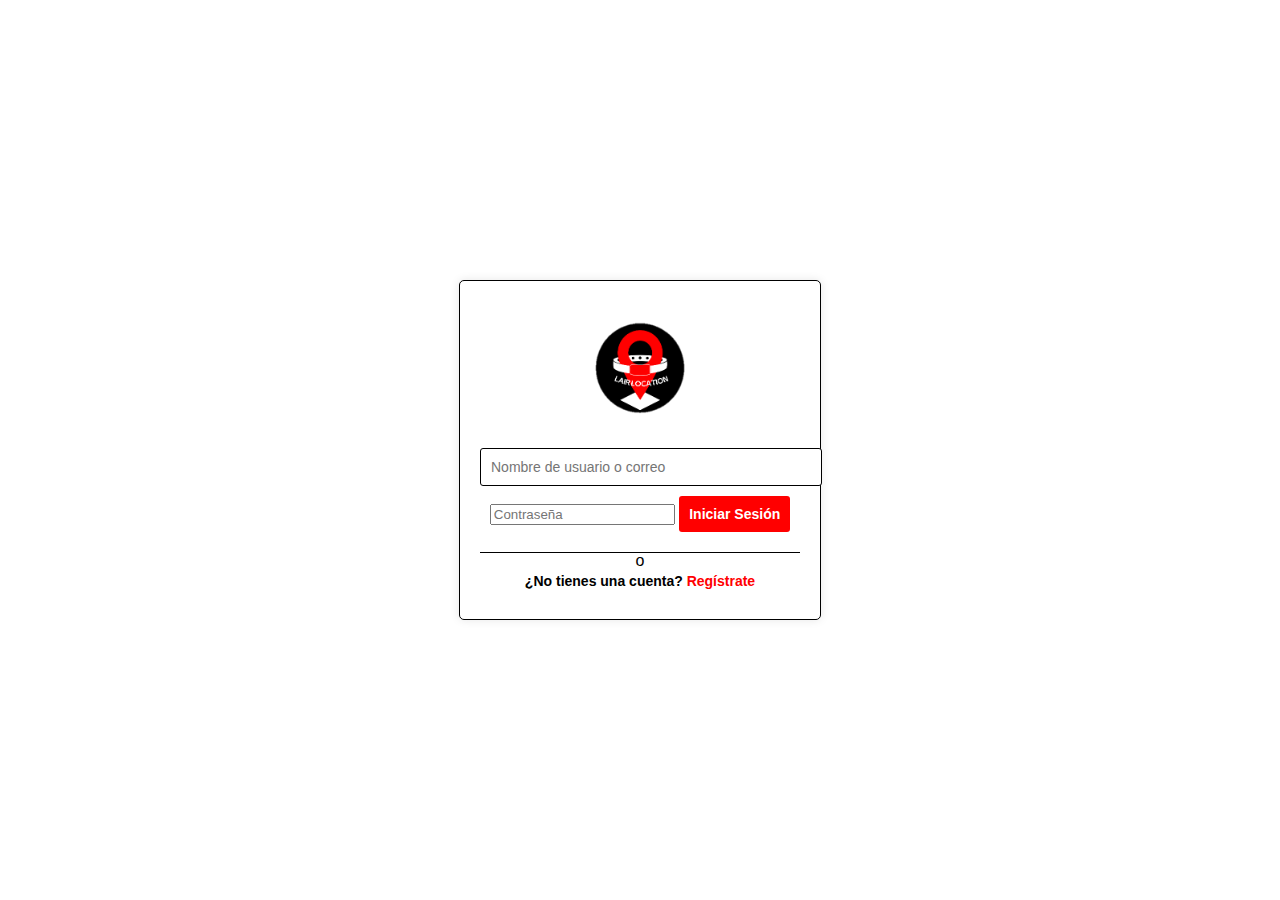
<file: Lair Location/index.html>
<!DOCTYPE html>
<html lang="en">
<head>
    <meta charset="UTF-8">
    <meta name="viewport" content="width=device-width, initial-scale=1.0">
    <link rel="stylesheet" href="styles.css">
    <title>Iniciar Sesión</title>
</head>
<body>
    <div class="container">
        <div class="logo">
            <img src="lairlocation.png" alt="Lair Location Logo">
        </div>
        <form class="login-form" action="paneldecontrol.html">
            <input type="text" placeholder="Nombre de usuario o correo" class="input-field" required>
            <input type="password" placeholder="Contraseña" class "input-field" required>
            <button type="submit" class="btn">Iniciar Sesión</button>
        </form>
        <div class="or-divider">
            <span>o</span>
        </div>
        <div class="signup-link">
            ¿No tienes una cuenta? <a href="registro.html">Regístrate</a>
        </div>
    </div>
</body>
</html>
</file>
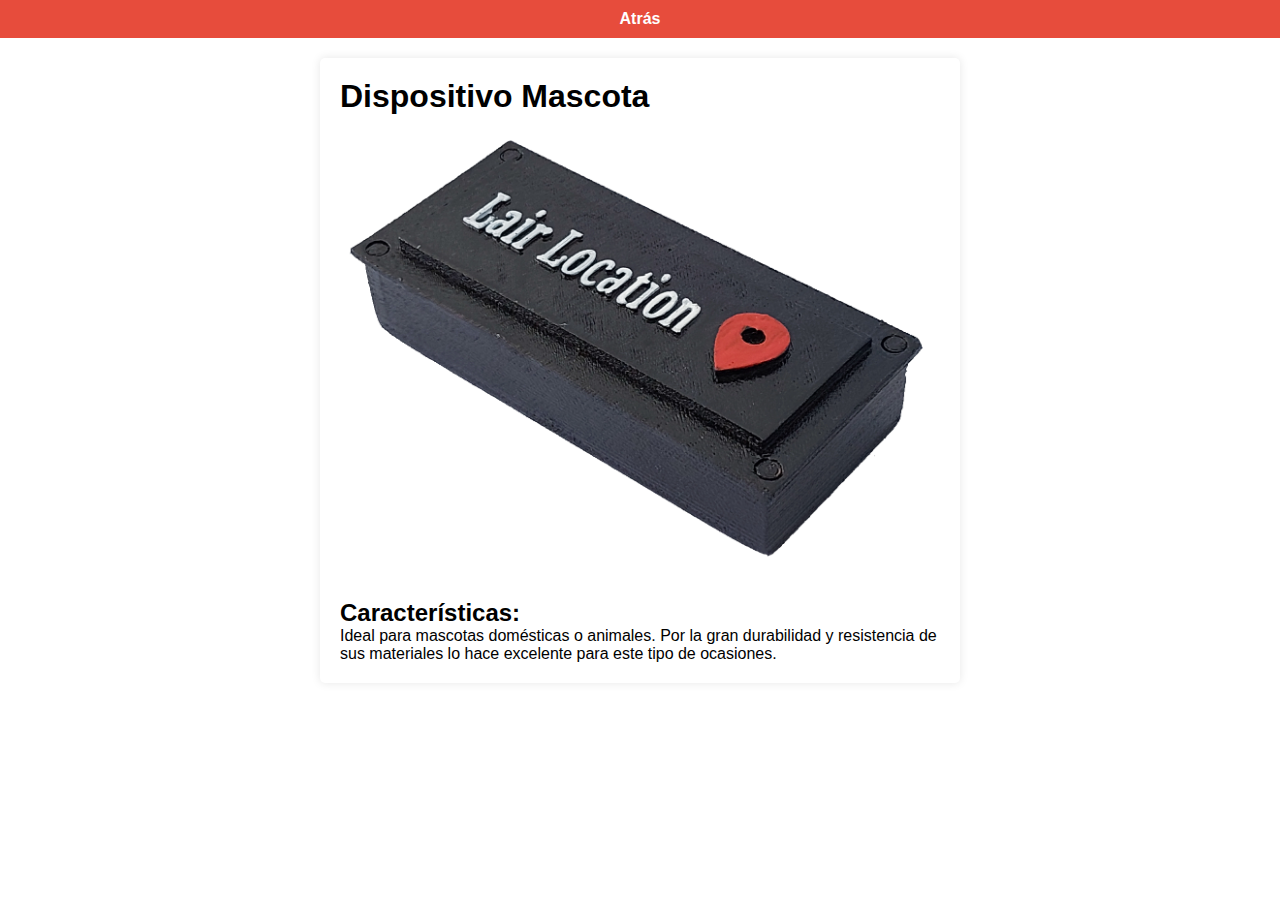
<file: Lair Location/dispositivo1.html>
<!DOCTYPE html>
<html lang="es">
<head>
    <meta charset="UTF-8">
    <meta name="viewport" content="width=device-width, initial-scale=1.0">
    <title>Dispositivo Mascota</title>
    <link rel="stylesheet" href="tu_estilo.css">
    <style>
        /* ... (tu estilo existente) ... */

        .dispositivo-container {
            max-width: 600px;
            margin: 0 auto;
            padding: 20px;
            background-color: #fff;
            box-shadow: 0px 0px 10px rgba(0, 0, 0, 0.1);
            border-radius: 5px;
            margin-top: 20px;
        }

        .dispositivo-image {
            max-width: 100%;
            height: auto;
            border-radius: 5px;
        }

        .dispositivo-description {
            margin-top: 20px;
            font-size: 16px;
        }
    </style>
</head>
<body>

    <div class="menu-bar">
        <ul>
            <li><a href="paneldecontrol.html">Atrás</a></li>
        </ul>
    </div>

    <div class="dispositivo-container">
        <h1>Dispositivo Mascota</h1>

        <img class="dispositivo-image" src="dispositivodemascota.png" alt="Dispositivo de Mascota">

        <div class="dispositivo-description">
            <h2>Características:</h2>
            <p>Ideal para mascotas domésticas o animales. Por la gran durabilidad y resistencia de sus materiales lo hace excelente para este tipo de ocasiones.</p>
        </div>
    </div>

</body>
</html>
</file>
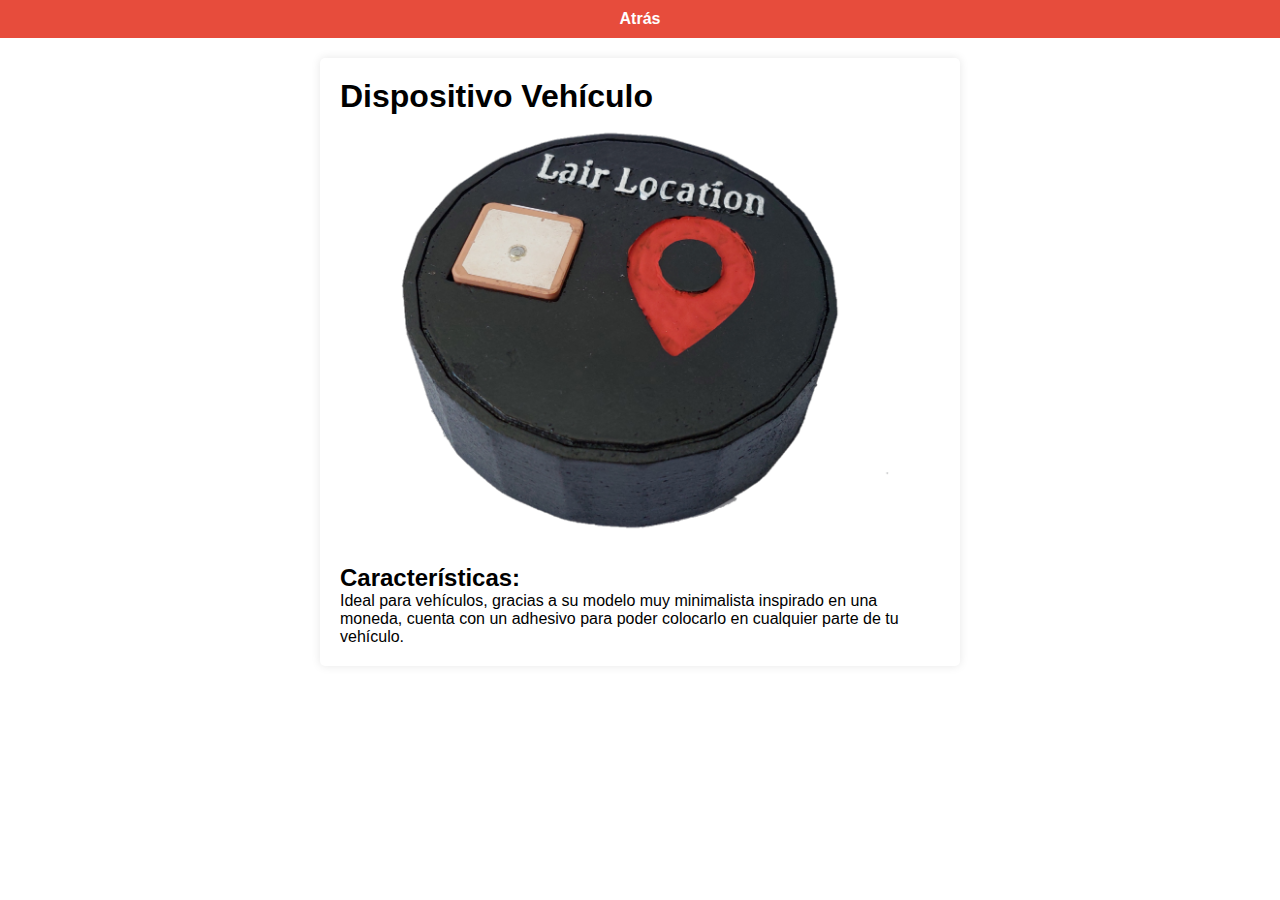
<file: Lair Location/dispositivo2.html>
<!DOCTYPE html>
<html lang="es">
<head>
    <meta charset="UTF-8">
    <meta name="viewport" content="width=device-width, initial-scale=1.0">
    <title>Dispositivo Vehículo</title>
    <link rel="stylesheet" href="tu_estilo.css">
    <style>
        /* ... (tu estilo existente) ... */

        .dispositivo-container {
            max-width: 600px;
            margin: 0 auto;
            padding: 20px;
            background-color: #fff;
            box-shadow: 0px 0px 10px rgba(0, 0, 0, 0.1);
            border-radius: 5px;
            margin-top: 20px;
        }

        .dispositivo-image {
            max-width: 100%;
            height: auto;
            border-radius: 5px;
        }

        .dispositivo-description {
            margin-top: 20px;
            font-size: 16px;
        }
    </style>
</head>
<body>

    <div class="menu-bar">
        <ul>
            <li><a href="paneldecontrol.html">Atrás</a></li>
        </ul>
    </div>

    <div class="dispositivo-container">
        <h1>Dispositivo Vehículo</h1>

        <img class="dispositivo-image" src="dispositivodeautos.png" alt="Dispositivo de Vehículo">

        <div class="dispositivo-description">
            <h2>Características:</h2>
            <p>Ideal para vehículos, gracias a su modelo muy minimalista inspirado en una moneda, cuenta con un adhesivo para poder colocarlo en cualquier parte de tu vehículo.</p>
        </div>
    </div>

</body>
</html>
</file>
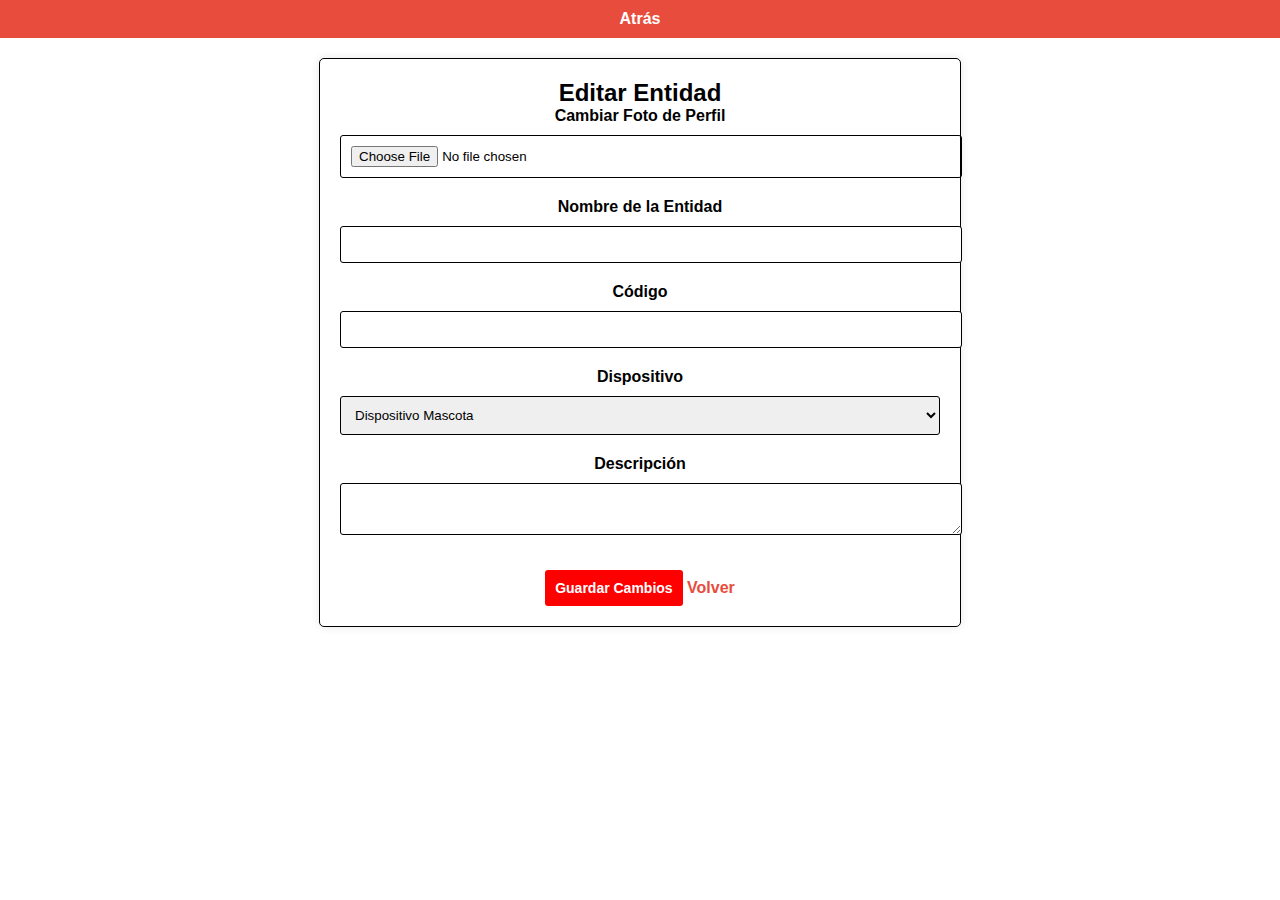
<file: Lair Location/entidad1.html>
<!DOCTYPE html>
<html lang="es">
<head>
    <meta charset="UTF-8">
    <meta name="viewport" content="width=device-width, initial-scale=1.0">
    <title>Editar Entidad</title>
    <link rel="stylesheet" href="tu_estilo.css">
    <style>
        /* Estilos adicionales para esta página */
        body {
            background-color: #fff;
            color: #000;
        }

        .edit-entidad-container {
            max-width: 600px;
            margin: 20px auto;
            padding: 20px;
            border: 1px solid #000;
            border-radius: 5px;
            box-shadow: 0 0 10px rgba(0, 0, 0, 0.1);
            text-align: center;
        }

        .form-group {
            margin-bottom: 20px;
        }

        .form-group label {
            display: block;
            margin-bottom: 5px;
            font-weight: bold;
        }

        .form-group input {
            width: 100%;
            padding: 10px;
            margin-top: 5px;
            border: 1px solid #000;
            border-radius: 3px;
        }

        .form-group textarea {
            width: 100%;
            padding: 10px;
            margin-top: 5px;
            border: 1px solid #000;
            border-radius: 3px;
        }

        .form-group select {
            width: 100%;
            padding: 10px;
            margin-top: 5px;
            border: 1px solid #000;
            border-radius: 3px;
        }

        .btn-save {
            background-color: #ff0000;
            color: #fff;
            border: none;
            border-radius: 3px;
            padding: 10px;
            cursor: pointer;
            font-weight: bold;
            font-size: 14px;
            transition: background-color 0.2s;
        }

        .btn-save:hover {
            background-color: #c0392b;
        }

        .back-link {
            color: #e74c3c;
            text-decoration: none;
            font-weight: bold;
            margin-top: 20px;
            display: inline-block;
        }
    </style>
</head>
<body>

    <div class="menu-bar">
        <ul>
            <li><a href="paneldecontrol.html">Atrás</a></li>
        </ul>
    </div>

    <div class="edit-entidad-container">
        <h2>Editar Entidad</h2>

        <div class="form-group">
            <label for="foto">Cambiar Foto de Perfil</label>
            <input type="file" id="foto" name="foto">
        </div>

        <div class="form-group">
            <label for="nombre">Nombre de la Entidad</label>
            <input type="text" id="nombre" name="nombre">
        </div>

        <div class="form-group">
            <label for="codigo">Código</label>
            <input type="text" id="codigo" name="codigo">
        </div>

        <div class="form-group">
            <label for="dispositivo">Dispositivo</label>
            <select id="dispositivo" name="dispositivo">
                <option value="mascota">Dispositivo Mascota</option>
                <option value="vehiculo">Dispositivo Vehículo</option>
            </select>
        </div>

        <div class="form-group">
            <label for="descripcion">Descripción</label>
            <textarea id="descripcion" name="descripcion"></textarea>
        </div>

        <button class="btn-save" onclick="guardarCambios()">Guardar Cambios</button>

        <a href="#" class="back-link">Volver</a>
    </div>

    <script>
        function guardarCambios() {
            // Implementa aquí la lógica para guardar los cambios
            alert('Cambios guardados');
        }
    </script>

</body>
</html>
</file>
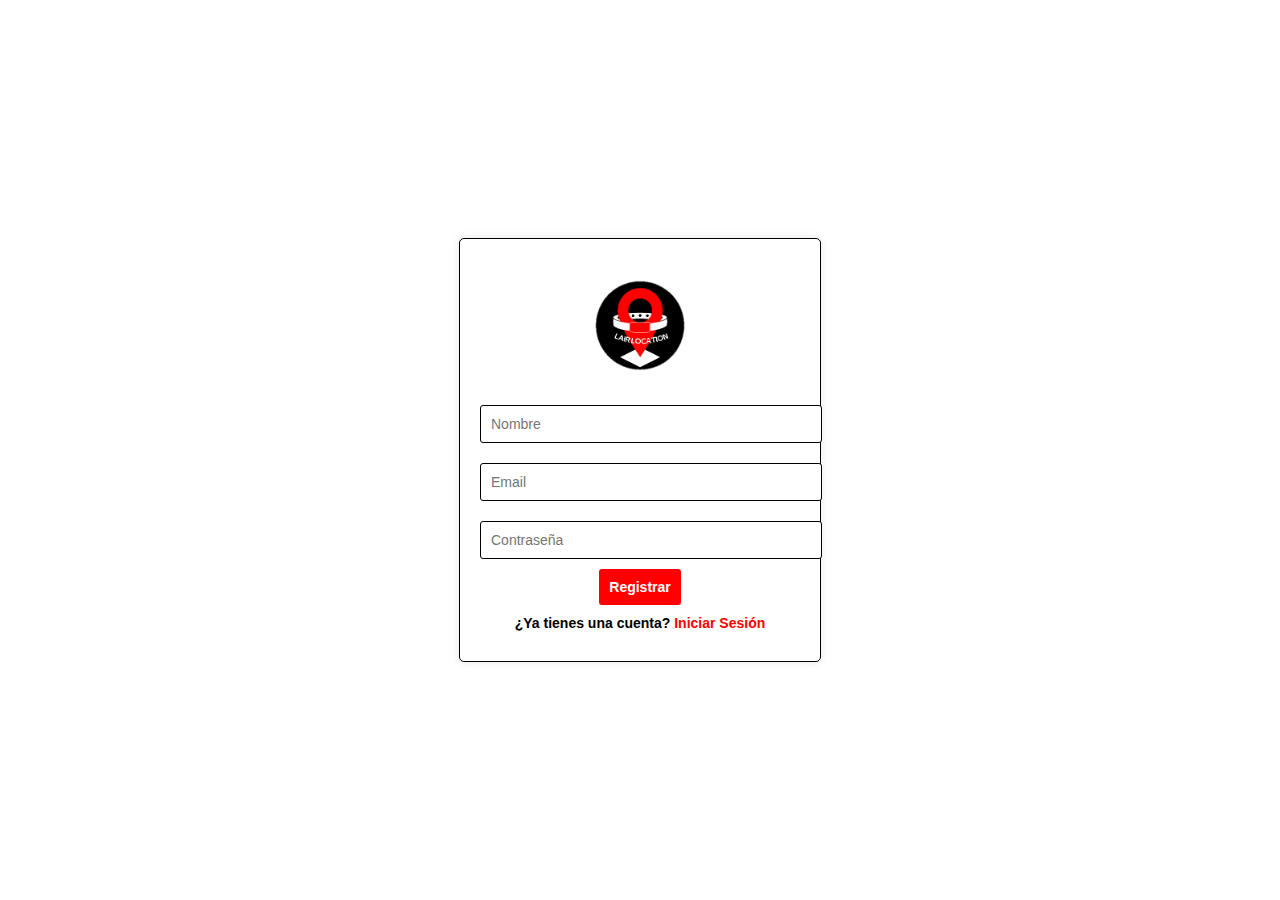
<file: Lair Location/registro.html>
<!DOCTYPE html>
<html lang="en">
<head>
    <meta charset="UTF-8">
    <meta name="viewport" content="width=device-width, initial-scale=1.0">
    <link rel="stylesheet" href="styles.css">
    <title>Registrarse</title>
</head>
<body>
    <div class="container">
        <div class="logo">
            <img src="lairlocation.png" alt="Lair Location Logo">
        </div>
        <form class="login-form" action="paneldecontrol.html">
            <input type="text" placeholder="Nombre" class="input-field" required>
            <input type="email" placeholder="Email" class="input-field" required>
            <input type="password" placeholder="Contraseña" class="input-field" required>
            <button type="submit" class="btn">Registrar</button>
        </form>
        <div class="signup-link">
            ¿Ya tienes una cuenta? <a href="index.html">Iniciar Sesión</a>
        </div>
    </div>
</body>
</html>
</file>
<file: Lair Location/styles.css>
body {
    font-family: Arial, sans-serif;
    display: flex;
    justify-content: center;
    align-items: center;
    height: 100vh;
    margin: 0;
}

.container {
    background-color: #fff;
    border: 1px solid #000;
    border-radius: 5px;
    box-shadow: 0px 0px 10px rgba(0, 0, 0, 0.1);
    width: 320px;
    text-align: center;
    padding: 20px;
}

.logo img {
    width: 90px;
    margin: 20px 0;
}

.input-field {
    width: 100%;
    padding: 10px;
    margin: 10px 0;
    border: 1px solid #000;
    border-radius: 3px;
    background-color: #fff;
    font-size: 14px;
}

.btn {
    background-color: #ff0000; /* Rojo más fuerte */
    color: #fff;
    border: none;
    border-radius: 3px;
    padding: 10px;
    cursor: pointer;
    font-weight: bold;
    font-size: 14px;
    transition: background-color 0.2s;
}

.btn:hover {
    background-color: #c0392b; /* Rojo más oscuro al pasar el cursor */
}

.or-divider {
    display: flex;
    align-items: center;
    margin: 20px 0;
}

.or-divider span {
    flex: 1;
    height: 1px;
    background-color: #000;
}

.signup-link {
    margin: 10px 0;
    color: #000;
    font-weight: bold;
    font-size: 14px;
}

a {
    color: #ff0000; /* Rojo más fuerte */
    text-decoration: none;
    font-weight: bold;
}

.menu-bar {
    background-color: #ff0000; /* Rojo más fuerte */
    color: #fff;
    padding: 10px 0;
}

.menu-bar ul {
    list-style: none;
    display: flex;
    justify-content: space-around;
}

.menu-bar li {
    margin: 0 15px;
}

.menu-bar a {
    color: #fff;
    text-decoration: none;
    font-weight: bold;
    transition: color 0.2s;
}

.menu-bar a:hover {
    color: #000;
}
</file>
<file: Lair Location/tu_estilo.css>
/* Reset de estilos */
body, h1, h2, h3, p, ul, li {
    margin: 0;
    padding: 0;
}

body {
    font-family: Arial, sans-serif;
    background-color: #fff;
    color: #000;
}

.container {
    background-color: #fff;
    border: 1px solid #000;
    border-radius: 5px;
    box-shadow: 0px 0px 10px rgba(0, 0, 0, 0.1);
    width: 320px;
    text-align: center;
    padding: 20px;
}

.logo img {
    width: 90px;
    margin: 20px 0;
}

.input-field {
    width: 100%;
    padding: 10px;
    margin: 10px 0;
    border: 1px solid #000;
    border-radius: 3px;
    background-color: #fff;
    font-size: 14px;
}

.btn {
    background-color: #ff0000; /* Cambiado a rojo más fuerte */
    color: #fff;
    border: none;
    border-radius: 3px;
    padding: 10px;
    cursor: pointer;
    font-weight: bold;
    font-size: 14px;
    transition: background-color 0.2s;
}

.btn:hover {
    background-color: #c0392b;
}

.or-divider {
    display: flex;
    align-items: center;
    margin: 20px 0;
}

or-divider span {
    flex: 1;
    height: 1px;
    background-color: #000;
}

.signup-link {
    margin: 10px 0;
    color: #000;
    font-weight: bold;
    font-size: 14px;
}

a {
    color: #e74c3c;
    text-decoration: none;
    font-weight: bold;
}

/* Estilos para la barra de menú */
.menu-bar {
    background-color: #e74c3c;
    color: #fff;
    padding: 10px 0;
}

.menu-bar ul {
    list-style: none;
    display: flex;
    justify-content: space-around;
}

.menu-bar li {
    margin: 0 15px;
    position: relative; /* Añadido para el menú desplegable */
}

.menu-bar a {
    color: #fff;
    text-decoration: none;
    font-weight: bold;
    transition: color 0.2s;
}

.menu-bar a:hover {
    color: #000;
}

/* Estilos para el menú desplegable */
.menu-bar .dropdown-content {
    display: none;
    position: absolute;
    background-color: #f9f9f9;
    min-width: 160px;
    box-shadow: 0px 8px 16px 0px rgba(0,0,0,0.2);
    z-index: 1;
    top: 40px; /* Ajustar según necesidades */
    left: 0;
}

.menu-bar .dropdown:hover .dropdown-content {
    display: block;
}

/* Estilos para el pie de página */
footer {
    display: flex;
    justify-content: space-between;
    padding: 10px;
    background-color: #fff;
}

.contacto {
    color: #000;
    font-weight: bold;
    font-size: 14px;
    margin-bottom: 10px; /* Agregamos un margen inferior para separar del logo */
}

.logo img {
    width: 60px;
    margin-top: 10px; /* Agregamos un margen superior para separar del correo de contacto */
}
</file>
